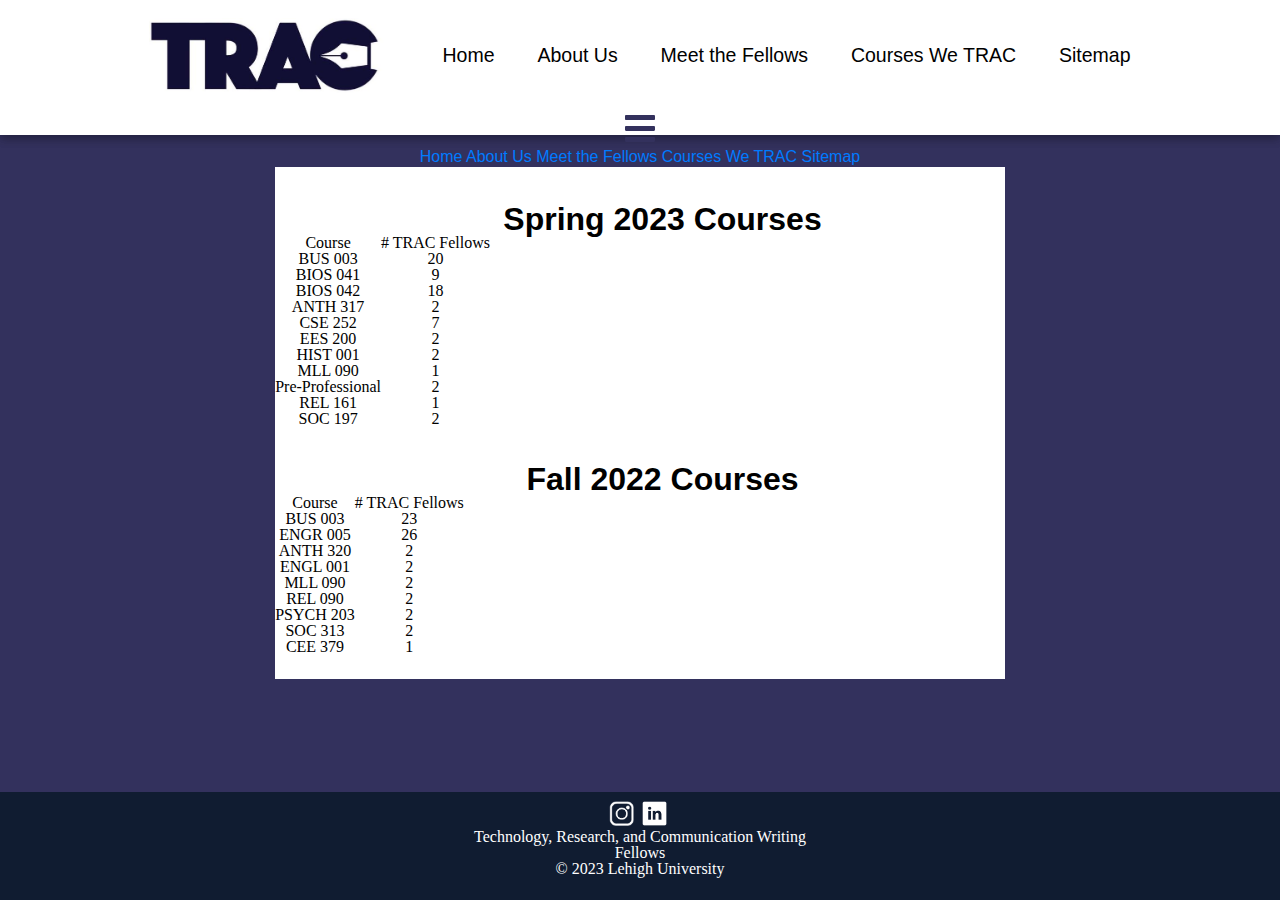
<file: classes.html>
<!DOCTYPE html>
<html lang="en">
<head>
    <meta charset="UTF-8">
    <meta http-equiv="X-UA-Compatible" content="IE=edge">
    <meta name="viewport" content="width=device-width, initial-scale=1.0">
    <!-- <link rel="stylesheet" href="cssreset.css"> -->
    <link rel="stylesheet" href="https://cdn.jsdelivr.net/npm/bootstrap@4.3.1/dist/css/bootstrap.min.css" integrity="sha384-ggOyR0iXCbMQv3Xipma34MD+dH/1fQ784/j6cY/iJTQUOhcWr7x9JvoRxT2MZw1T" crossorigin="anonymous">

    <link rel="stylesheet" href="cssreset.css">

    <link rel="stylesheet" href="style.css">
    <link rel="stylesheet" href="classesStyle.css">


    <link rel="stylesheet" href="https://cdnjs.cloudflare.com/ajax/libs/font-awesome/4.7.0/css/font-awesome.min.css">
    <!-- <link rel="stylesheet" href="https://cdn.jsdelivr.net/npm/bootstrap@4.3.1/dist/css/bootstrap.min.css" integrity="sha384-ggOyR0iXCbMQv3Xipma34MD+dH/1fQ784/j6cY/iJTQUOhcWr7x9JvoRxT2MZw1T" crossorigin="anonymous"> -->

    <title>TRAC</title>
    <link rel="icon" type="image/png" href="images/logo/pen-favicon-nobg.png">

</head>
<body>
  <div class="header-container">           
    <div class="header-container">           
      <header>
        <nav>
          <div class="mybutton">
            <img src="images/navyLogo.JPG" id="logo" alt="TRAC Logo" align="left">
          </div>
          <span id="links" class="hide-small-screen-nav">
            <div class="mybutton">
              <a href="index.html">Home</a>
            </div>
            <div class="mybutton">
              <a href="about.html">About Us</a>
            </div>
            <div class="mybutton">
              <a href="fellows.html">Meet the Fellows</a>
            </div>
            <div class="mybutton">
              <a href="classes.html">Courses We TRAC</a>
            </div>
            <!-- <div class="mybutton">
                    <a href="faculty.html">Faculty Support</a>
                  </div> -->
            <div class="mybutton">
              <a href="sitemap.html">Sitemap</a>
            </div>
          </span>

          <div class="mob-wrapper">
            <img src="icon-burger-menu.svg" alt="Mobile Menu Icon" style="width: 30px;" class="burgermenu">
        
            <div class="mob-nav">
              <a href="index.html" class="bnavbutton" >Home</a>
              <a href="about.html" class="bnavbutton" >About Us</a>
              <a href="fellows.html" class="bnavbutton">Meet the Fellows</a>
              <a href="classes.html" class="bnavbutton" >Courses We TRAC</a>
              <a href="sitemap.html" class="bnavbutton" >Sitemap</a>
            </div>

          </div>

        </nav>
      </header>
  </div>
</div>


    <div class="pageContent">
        <div class="innerWhiteBox">
            <h1>Spring 2023 Courses</h1>
            <table>
              <tr>
                <th>Course</th>
                <th># TRAC Fellows</th>
              </tr>
              <tr>
                <td>BUS 003</td>
                <td>20</td>
              </tr>
              <tr>
                <td>BIOS 041</td>
                <td>9</td>
              </tr>
              <tr>
                <td>BIOS 042</td>
                <td>18</td>
              </tr>
              <tr>
                <td>ANTH 317</td>
                <td>2</td>
              </tr>
              <tr>
                <td>CSE 252</td>
                <td>7</td>
              </tr>
              <tr>
                <td>EES 200</td>
                <td>2</td>
              </tr>
              <tr>
                <td>HIST 001</td>
                <td>2</td>
              </tr>
              <tr>
                <td>MLL 090</td>
                <td>1</td>
              </tr>
              <tr>
                <td>Pre-Professional</td>
                <td>2</td>
              </tr>
              <tr>
                <td>REL 161</td>
                <td>1</td>
              </tr>
              <tr>
                <td>SOC 197</td>
                <td>2</td>
              </tr>
            </table>

            <h1>Fall 2022 Courses</h1>
            
            <table>
              <tr>
                <th>Course</th>
                <th># TRAC Fellows</th>
              </tr>
              <tr>
                <td>BUS 003</td>
                <td>23</td>
              </tr>
              <tr>
                <td>ENGR 005</td>
                <td>26</td>
              </tr>
              <tr>
                <td>ANTH 320</td>
                <td>2</td>
              </tr>
              <tr>
                <td>ENGL 001</td>
                <td>2</td>
              </tr>
              <tr>
                <td>MLL 090</td>
                <td>2</td>
              </tr>
              <tr>
                <td>REL 090</td>
                <td>2</td>
              </tr>
              <tr>
                <td>PSYCH 203</td>
                <td>2</td>
              </tr>
              <tr>
                <td>SOC 313</td>
                <td>2</td>
              </tr>
              <tr>
                <td>CEE 379</td>
                <td>1</td>
              </tr>
            </table>
        </div>
    </div>

    <div class="footer-container">
        <footer>
            <div id="social-media-footer">
                <a href="https://www.instagram.com/lehightracfellows/?hl=en" class="soc" target="_blank"> <img src="images/instagramWhite.png" width="25" height="25"></a>
                <a href="https://www.linkedin.com/groups/12202013" class="soc" target="_blank"> <img src="images/linkedinWhite.png" width="25" height="25"></a>
                <p>Technology, Research, and Communication Writing Fellows</p>
            </div>
            <div id="copyright">
                <p>© 2023 Lehigh University</p>
            </div>
        </footer>
    </div>


  <!-- jQuery first, then Popper.js, then Bootstrap JS -->
  <script src="https://code.jquery.com/jquery-3.3.1.slim.min.js" integrity="sha384-q8i/X+965DzO0rT7abK41JStQIAqVgRVzpbzo5smXKp4YfRvH+8abtTE1Pi6jizo" crossorigin="anonymous"></script>
  <script src="https://cdn.jsdelivr.net/npm/popper.js@1.14.7/dist/umd/popper.min.js" integrity="sha384-UO2eT0CpHqdSJQ6hJty5KVphtPhzWj9WO1clHTMGa3JDZwrnQq4sF86dIHNDz0W1" crossorigin="anonymous"></script>
  <script src="https://cdn.jsdelivr.net/npm/bootstrap@4.3.1/dist/js/bootstrap.min.js" integrity="sha384-JjSmVgyd0p3pXB1rRibZUAYoIIy6OrQ6VrjIEaFf/nJGzIxFDsf4x0xIM+B07jRM" crossorigin="anonymous"></script>
  <script src="https://code.jquery.com/jquery-3.6.0.js" integrity="sha256-H+K7U5CnXl1h5ywQfKtSj8PCmoN9aaq30gDh27Xc0jk=" crossorigin="anonymous"></script>
  <script src="scripts.js"></script>

</body>
</html>
</file>
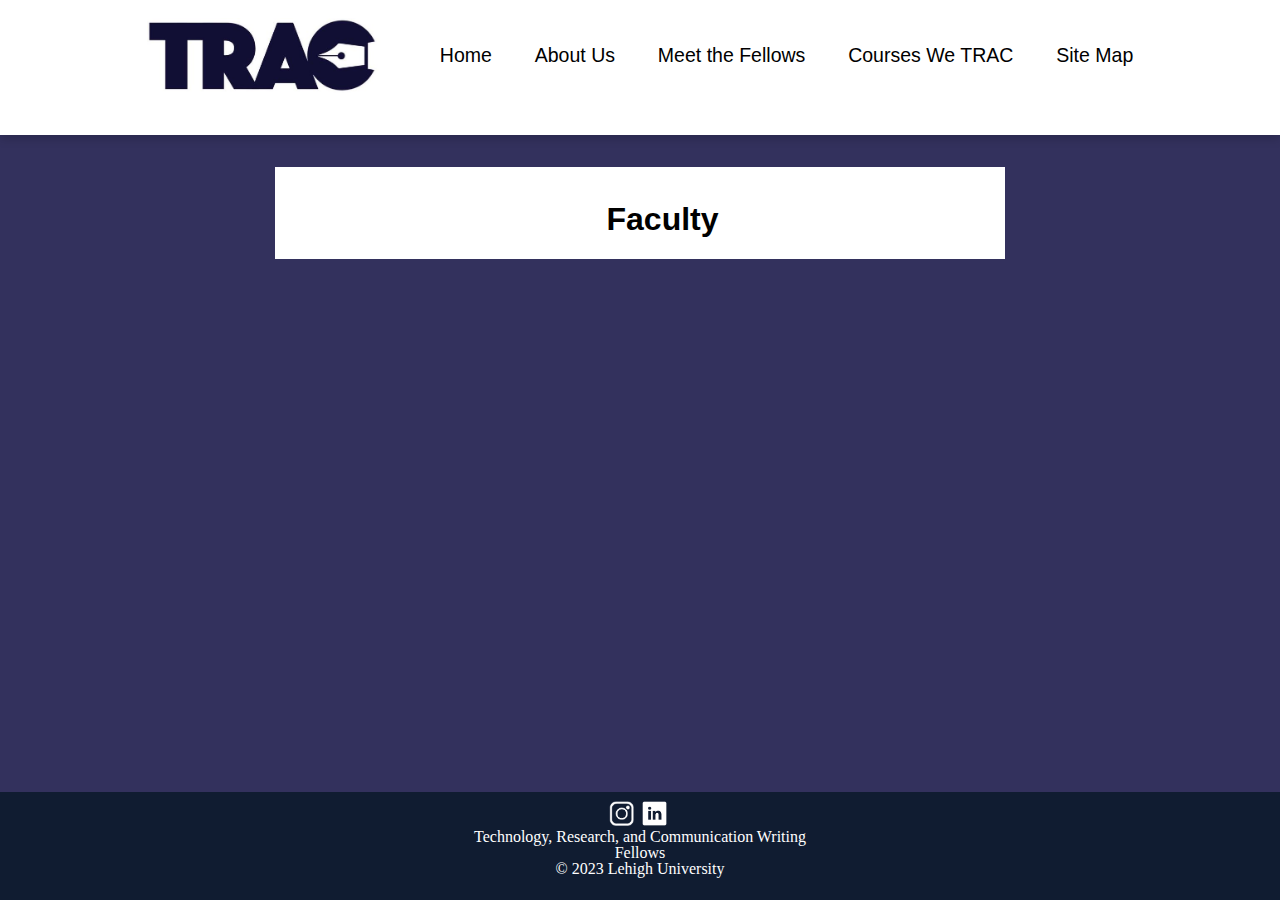
<file: faculty.html>
<!DOCTYPE html>
<html lang="en">
<head>
    <meta charset="UTF-8">
    <meta http-equiv="X-UA-Compatible" content="IE=edge">
    <meta name="viewport" content="width=device-width, initial-scale=1.0">
    <!-- <link rel="stylesheet" href="cssreset.css"> -->
    <link rel="stylesheet" href="https://cdn.jsdelivr.net/npm/bootstrap@4.3.1/dist/css/bootstrap.min.css" integrity="sha384-ggOyR0iXCbMQv3Xipma34MD+dH/1fQ784/j6cY/iJTQUOhcWr7x9JvoRxT2MZw1T" crossorigin="anonymous">

    <link rel="stylesheet" href="cssreset.css">

    <link rel="stylesheet" href="style.css">
    <link rel="stylesheet" href="aboutStyle.css">
    <link rel="stylesheet" href="facultyStyle.css">


    <link rel="stylesheet" href="https://cdnjs.cloudflare.com/ajax/libs/font-awesome/4.7.0/css/font-awesome.min.css">
    <!-- <link rel="stylesheet" href="https://cdn.jsdelivr.net/npm/bootstrap@4.3.1/dist/css/bootstrap.min.css" integrity="sha384-ggOyR0iXCbMQv3Xipma34MD+dH/1fQ784/j6cY/iJTQUOhcWr7x9JvoRxT2MZw1T" crossorigin="anonymous"> -->

    <title>TRAC</title>
    <link rel="icon" type="image/png" href="images/logo/pen-favicon-nobg.png">

</head>
<body>
  <div class="header-container">           
    <header>
      <nav>
          <div class="mybutton">
            <img src="images/navyLogo.JPG" id="logo" alt="TRAC Logo" align="left">
          </div>
          <span id="links">
            <div class="mybutton">
              <a href="index.html">Home</a>
            </div>
            <div class="mybutton">
              <a href="about.html">About Us</a>
            </div>
            <div class="mybutton">
              <a href="fellows.html">Meet the Fellows</a>
            </div>
            <div class="mybutton">
              <a href="classes.html">Courses We TRAC</a>
            </div>
            <!-- <div class="mybutton">
              <a href="faculty.html">Faculty Support</a>
            </div> -->
            <div class="mybutton">
              <a href="sitemap.html">Site Map</a>
            </div>
          </span>
      </nav>
  </header>
</div>


    <div class="pageContent">
        <div class="innerWhiteBox">
            <h1>Faculty</h1>
        </div>
    </div>

    <div class="footer-container">
        <footer>
            <div id="social-media-footer">
                <a href="https://www.instagram.com/lehightracfellows/?hl=en" class="soc" target="_blank"> <img src="images/instagramWhite.png" width="25" height="25"></a>
                <a href="https://www.linkedin.com/" class="soc" target="_blank"> <img src="images/linkedinWhite.png" width="25" height="25"></a>
                <p>Technology, Research, and Communication Writing Fellows</p>
            </div>
            <div id="copyright">
                <p>© 2023 Lehigh University</p>
            </div>
        </footer>
    </div>


  <!-- jQuery first, then Popper.js, then Bootstrap JS -->
  <script src="https://code.jquery.com/jquery-3.3.1.slim.min.js" integrity="sha384-q8i/X+965DzO0rT7abK41JStQIAqVgRVzpbzo5smXKp4YfRvH+8abtTE1Pi6jizo" crossorigin="anonymous"></script>
  <script src="https://cdn.jsdelivr.net/npm/popper.js@1.14.7/dist/umd/popper.min.js" integrity="sha384-UO2eT0CpHqdSJQ6hJty5KVphtPhzWj9WO1clHTMGa3JDZwrnQq4sF86dIHNDz0W1" crossorigin="anonymous"></script>
  <script src="https://cdn.jsdelivr.net/npm/bootstrap@4.3.1/dist/js/bootstrap.min.js" integrity="sha384-JjSmVgyd0p3pXB1rRibZUAYoIIy6OrQ6VrjIEaFf/nJGzIxFDsf4x0xIM+B07jRM" crossorigin="anonymous"></script>

</body>
</html>
</file>
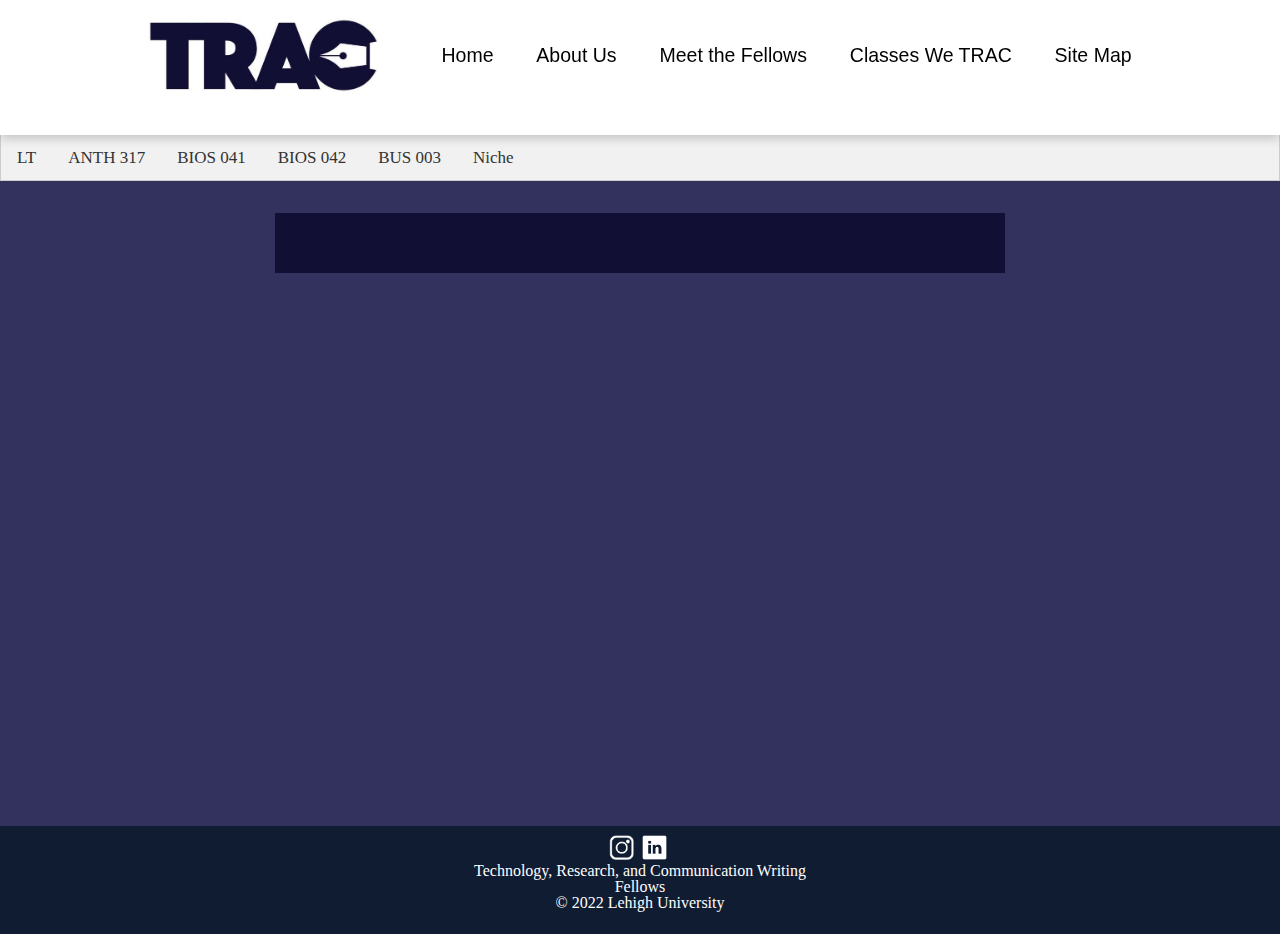
<file: fellows.html>
<!DOCTYPE html>
<html lang="en">
<head>
    <meta charset="UTF-8">
    <meta http-equiv="X-UA-Compatible" content="IE=edge">
    <meta name="viewport" content="width=device-width, initial-scale=1.0">
    <link rel="stylesheet" href="https://cdn.jsdelivr.net/npm/bootstrap@4.3.1/dist/css/bootstrap.min.css" integrity="sha384-ggOyR0iXCbMQv3Xipma34MD+dH/1fQ784/j6cY/iJTQUOhcWr7x9JvoRxT2MZw1T" crossorigin="anonymous">





    <link rel="stylesheet" href="https://maxcdn.bootstrapcdn.com/bootstrap/3.3.5/css/bootstrap.min.css">
    <script src="https://ajax.googleapis.com/ajax/libs/jquery/2.1.3/jquery.min.js"></script>
    <script src="papaparse.min.js"></script>

    <style>
    .pdfobject-container { height: 500px;}
    .pdfobject { border: 1px solid #666; }
    </style>






    <link rel="stylesheet" href="cssreset.css">



    <link rel="stylesheet" href="https://cdnjs.cloudflare.com/ajax/libs/font-awesome/4.7.0/css/font-awesome.min.css">
    <!-- <link rel="stylesheet" href="https://cdn.jsdelivr.net/npm/bootstrap@4.3.1/dist/css/bootstrap.min.css" integrity="sha384-ggOyR0iXCbMQv3Xipma34MD+dH/1fQ784/j6cY/iJTQUOhcWr7x9JvoRxT2MZw1T" crossorigin="anonymous"> -->

    <link rel="stylesheet" href="style.css">
    <link rel="stylesheet" href="aboutStyle.css">
    <link rel="stylesheet" href="fellowsStyle.css">
    <title>TRAC</title>
</head>
<body>
    <div class="header-container">           
      <header>
          <nav>
              <div class="mybutton">
                <img src="images/navyLogo.JPG" id="logo" alt="TRAC Logo" align="left">
              </div>
              <span id="links">
                <div class="mybutton">
                  <a href="index.html">Home</a>
                </div>
                <div class="mybutton">
                  <a href="about.html">About Us</a>
                </div>
                <div class="mybutton">
                  <a href="fellows.html">Meet the Fellows</a>
                </div>
                <div class="mybutton">
                  <a href="classes.html">Classes We TRAC</a>
                </div>
                <!-- <div class="mybutton">
                  <a href="faculty.html">Faculty Support</a>
                </div> -->
                <div class="mybutton">
                  <a href="sitemap.html">Site Map</a>
                </div>
              </span>
          </nav>
      </header>
    </div>

    <div class="tab">
      <button class="tablinks" id="lt-tab" onclick="handleTabClick('LT')">LT</button>
      <button class="tablinks" id="ANTH317-tab" onclick="handleTabClick('ANTH317')">ANTH 317</button>
      <button class="tablinks" id="BIOS41-tab" onclick="handleTabClick('BIOS41')">BIOS 041</button>
      <button class="tablinks" id="BIOS42-tab" onclick="handleTabClick('BIOS42')">BIOS 042</button>
      <button class="tablinks" id="BUS3-tab" onclick="handleTabClick('BUS3')">BUS 003</button>

      <!-- <button class="tablinks" id="ENGR5-tab" onclick="handleTabClick('ENGR5')">ENGR 005</button>
      <button class="tablinks" id="ANTH317-tab" onclick="handleTabClick('ANTH317')">ANTH 317</button>
      <button class="tablinks" id="ENGL1-tab" onclick="handleTabClick('ENGL1')">ANTH 317</button>
      <button class="tablinks" id="MLL90-tab" onclick="handleTabClick('MLL90')">CSE 252</button>
      <button class="tablinks" id="REL90-tab" onclick="handleTabClick('REL90')">EES 200</button>
      <button class="tablinks" id="PSYCH203-tab" onclick="handleTabClick('PSYCH203')">HIST 001</button>
      <button class="tablinks" id="SOC313-tab" onclick="handleTabClick('SOC313')">SOC 313</button>
      <button class="tablinks" id="CEE379-tab" onclick="handleTabClick('CEE379')">MLL 090</button>
      <button class="tablinks" id="Niche-tab" onclick="handleTabClick('Niche')">Pre-Professional</button> 
      <button class="tablinks" id="Niche-tab" onclick="handleTabClick('Niche')">REL 161</button>
      <button class="tablinks" id="Niche-tab" onclick="handleTabClick('Niche')">SOC 197</button>   -->
      <button class="tablinks" id="Niche-tab" onclick="handleTabClick('Niche')">Niche</button> 
    </div>
    

    <div class="pageContent">

        <div class="innerWhiteBox">
            <h1 id="classTitle">‎</h1>
        </div>
    </div>

  

    <div class="container">

  </div>
  



    <script>
      // setter
      function handleTabClick(selectedTab) {
        const title = document.getElementById('classTitle');

        if(selectedTab === 'LT'){
          //console.log("LT clicked!!");
          //title.innerHTML = "Leadership Team";
          //activeCSV = "LT";
          localStorage.setItem("tabToDisplay", "Leadership Team");
         
          location.reload();
        } else if (selectedTab === 'BUS3') {
          console.log("BUS3 clicked!!");
          activeCSV = "BUS3";
         // title.innerHTML = "BUS 003 Fellows";
          localStorage.setItem("tabToDisplay", "BUS 003 Fellows");

          location.reload();
        } else if (selectedTab === 'ENGR5'){
          console.log("ENGR5 clicked!!");
          //activeCSV = "ENGR5";
          //title.innerHTML = "ENGR 005 Fellows";
          localStorage.setItem("tabToDisplay", "ENGR 005 Fellows");

          location.reload();

        } else if (selectedTab === 'ANTH317'){
          console.log("ANTH317 clicked!!");
          //activeCSV = "ENGR5";
          //title.innerHTML = "ENGR 005 Fellows";
          localStorage.setItem("tabToDisplay", "ANTH 317 Fellows");

          location.reload();

        } else if (selectedTab === 'BIOS41'){
          console.log("BIOS41 clicked!!");
          //activeCSV = "ENGR5";
          //title.innerHTML = "ENGR 005 Fellows";
          localStorage.setItem("tabToDisplay", "BIOS 041 Fellows");

          location.reload();

        } else if (selectedTab === 'BIOS42'){
          console.log("BIOS42 clicked!!");
          //activeCSV = "ENGR5";
          //title.innerHTML = "ENGR 005 Fellows";
          localStorage.setItem("tabToDisplay", "BIOS 042 Fellows");

          location.reload();

        } else if (selectedTab === 'REL90'){
          console.log("REL90 clicked!!");
          //activeCSV = "ENGR5";
          //title.innerHTML = "ENGR 005 Fellows";
          localStorage.setItem("tabToDisplay", "REL 090 Fellows");

          location.reload();

        } else if (selectedTab === 'PSYCH203'){
          console.log("PSYCH203 clicked!!");
          //activeCSV = "ENGR5";
          //title.innerHTML = "ENGR 005 Fellows";
          localStorage.setItem("tabToDisplay", "PSYCH 203 Fellows");

          location.reload();

        } else if (selectedTab === 'SOC313'){
          console.log("SOC313 clicked!!");
          //activeCSV = "ENGR5";
          //title.innerHTML = "ENGR 005 Fellows";
          localStorage.setItem("tabToDisplay", "SOC 313 Fellows");

          location.reload();

        } else if (selectedTab === 'CEE379'){
          console.log("CEE379 clicked!!");
          //activeCSV = "ENGR5";
          //title.innerHTML = "ENGR 005 Fellows";
          localStorage.setItem("tabToDisplay", "CEE/EES 379 Fellow");

          location.reload();

        } else if (selectedTab === 'Niche'){
          console.log("Niche clicked!!");
          //activeCSV = "ENGR5";
          //title.innerHTML = "ENGR 005 Fellows";
          localStorage.setItem("tabToDisplay", "Niche Fellows");

          location.reload();

        } else {
          // default to LT
          console.log("default!!");
          //activeCSV = "LT";
        }
        //return activeCSV;
      }
      // getter
    </script>


    <script type="module">
      import {LT} from './fellowData/LT.js'
      import {BUS3} from './fellowData/BUS3.js'
      import {ENGR5} from './fellowData/ENGR5.js'

      import {ANTH317} from './fellowData/ANTH317.js'
      import {BIOS41} from './fellowData/BIOS41.js'
      import {BIOS42} from './fellowData/BIOS42.js'
      import {REL90} from './fellowData/REL90.js'
      import {PSYCH203} from './fellowData/PSYCH203.js'
      import {SOC313} from './fellowData/SOC313.js'
      import {CEE379} from './fellowData/CEE379.js'
      import {Niche} from './fellowData/Niche.js'


      

      
      // default fellows
      const title = document.getElementById('classTitle');
      title.innerHTML = localStorage.getItem("tabToDisplay");

      let active = "";
      let fellowCSV = "";

      if(localStorage.getItem("tabToDisplay") === "BUS 003 Fellows"){
        const makeBUS3Gray = document.getElementById('BUS3-tab');
        makeBUS3Gray.style.backgroundColor = "#ccc";
        fellowCSV = BUS3;
        //console.log("in herree beyonce fellowCSV");
      } else if (localStorage.getItem("tabToDisplay")  === "ENGR 005 Fellows") {
        const makeENGR5Gray = document.getElementById('ENGR5-tab');
        makeENGR5Gray.style.backgroundColor = "#ccc";
        fellowCSV = ENGR5;
      }else if (localStorage.getItem("tabToDisplay") === "Leadership Team"){
        const makeLTGray = document.getElementById('lt-tab');
        makeLTGray.style.backgroundColor = "#ccc";

        fellowCSV = LT;
      } else if (localStorage.getItem("tabToDisplay")  === "ANTH 317 Fellows") {
        const makeANTH317Gray = document.getElementById('ANTH317-tab');
        makeANTH317Gray.style.backgroundColor = "#ccc";
        fellowCSV = ANTH317;
      }else if (localStorage.getItem("tabToDisplay") === "BIOS 041 Fellows"){
        const makeBIOS41Gray = document.getElementById('BIOS41-tab');
        makeBIOS41Gray.style.backgroundColor = "#ccc";

        fellowCSV = BIOS41;
      } else if (localStorage.getItem("tabToDisplay")  === "BIOS 042 Fellows") {
        const makeBIOS42Gray = document.getElementById('BIOS42-tab');
        makeBIOS42Gray.style.backgroundColor = "#ccc";
        fellowCSV = BIOS42;
      }else if (localStorage.getItem("tabToDisplay") === "REL 090 Fellows"){
        const makeREL90Gray = document.getElementById('REL90-tab');
        makeREL90Gray.style.backgroundColor = "#ccc";

        fellowCSV = REL90;
      } else if (localStorage.getItem("tabToDisplay")  === "PSYCH 203 Fellows") {
        const makePSYCH203Gray = document.getElementById('PSYCH203-tab');
        makePSYCH203Gray.style.backgroundColor = "#ccc";
        fellowCSV = PSYCH203;
      }else if (localStorage.getItem("tabToDisplay") === "SOC 313 Fellows"){
        // default LT
        const makeSOC313Gray = document.getElementById('SOC313-tab');
        makeSOC313Gray.style.backgroundColor = "#ccc";

        fellowCSV = SOC313;
      } else if (localStorage.getItem("tabToDisplay")  === "CEE/EES 379 Fellow") {
        const makeCEE379Gray = document.getElementById('CEE379-tab');
        makeCEE379Gray.style.backgroundColor = "#ccc";
        fellowCSV = CEE379;
      }else if (localStorage.getItem("tabToDisplay") === "Niche Fellows"){
        const makeNicheGray = document.getElementById('Niche-tab');
        makeNicheGray.style.backgroundColor = "#ccc";

        fellowCSV = Niche;
      } 
      
      //console.log("What is this?");
      //console.log(localStorage.getItem("tabToDisplay"));
      //console.log(fellowCSV);
      

     /** function handleTabClick('MLL90') {
        alert("hello");
      }*/
      
      // let fellowCSV = active;

      //console.log("BYONDCE")
      //console.log(fellowCSV);
   

     /** function diplayResults () {
        console.log("called!!")
        alert("displayed");
      } */


      var arrObj = [];
      var lines = fellowCSV.split('\n');
      var headers = lines[0].split(',');

      for (var i = 1; i < lines.length; i++)
      {
        //var rowData = lines[i].split(',')
        var rowData = lines[i].match(/(".*?"|[^",\s]+)(?=\s*,|\s*$)/g);
        // console.log("ROWDATA" + rowData);

        arrObj[i] = {};
        for(var j = 0; j < rowData.length; j++)
        {
          arrObj[i][headers[j]] = rowData[j];
        }
      }

      //console.table(arrObj);


      for(let i = 1; i < arrObj.length; i++){
        // console.log("hello " + i);
        //console.log(arrObj[i]);
        var div = document.createElement('div');
        div.className = 'fellow-profile';
        div.className = 'col';
        div.classList.add(arrObj[i].id);

        //var h1 = document.createElement('h1');
        //h1.innerText = "My title";


        div.id = 'fellow-block' + i;
        // console.log( 'fellow-block' + i)









        //div.innerHTML = arrObj[i].name + " " 
        //              + arrObj[i].pronouns + " "
        //              + '<img src=\'images/' + arrObj[1].picture + '.jpg \'  width="200">';



        // let tempName = arrObj[i].name;
        // div.innerHTML =  String(tempName);
        // div.style.color = 'red';
        document.body.appendChild(div);

        // Blue upper half box
        //var blueBox = document.createElement("div");
       // blueBox.innerHTML = " ";
        //blueBox.className = "upper-blue-half";
        //div.appendChild(blueBox);

        // Name & Pronouns
        var namePronouns = document.createElement("h1");
        namePronouns.innerHTML = arrObj[i].name.replaceAll('"', '');
        div.appendChild(namePronouns);

        // Picture
        var newImg = document.createElement("div");
        newImg.innerHTML = '<img src=\'images/profile-pics/' + arrObj[i].id + '.jpg \'  width="200px">';
        div.appendChild(newImg);
        
        //document.getElementById("myText").innerHTML = number;


        if (localStorage.getItem("tabToDisplay") === "Niche Fellows"){
          // Niche Role 
          var pronounHeader = document.createElement("h2");
          pronounHeader.innerHTML = "Niche Focus: ";
          pronounHeader.style.fontWeight = 'bold';
          div.appendChild(pronounHeader);

          var focus = document.createElement("span");
          focus.innerHTML = arrObj[i].focus.replaceAll('"', '');;
          focus.style.fontWeight = 'normal';
          pronounHeader.appendChild(focus);
        }
        
        // Pronouns header bold
        var pronounHeader = document.createElement("h2");
        pronounHeader.innerHTML = "Pronouns: ";
        pronounHeader.style.fontWeight = 'bold';
        div.appendChild(pronounHeader);

        // Pronouns
        var pronouns = document.createElement("span");
        pronouns.innerHTML = arrObj[i].pronouns;
        pronouns.style.fontWeight = 'normal';
        pronounHeader.appendChild(pronouns);

        // Hometown header bold
        var hometownHeader = document.createElement("h2");
        hometownHeader.innerHTML = "Hometown: ";
        hometownHeader.style.fontWeight = 'bold';
        div.appendChild(hometownHeader);

        // Hometown
        var hometowns = document.createElement("span");
        hometowns.innerHTML = arrObj[i].hometown.replaceAll('"', '');
        hometowns.style.fontWeight = 'normal';
        hometownHeader.appendChild(hometowns);


        // Year header bold
        var gradYearHeader = document.createElement("h2");
        gradYearHeader.innerHTML = "Class Year: ";
        gradYearHeader.style.fontWeight = 'bold';
        div.appendChild(gradYearHeader);

        // Year
        var gradYear = document.createElement("span");
        gradYear.innerHTML = arrObj[i].year;
        gradYear.style.fontWeight = 'normal';
        gradYearHeader.appendChild(gradYear);

        // Major minor header bold
        var majorMinorHeader = document.createElement("h2");
        majorMinorHeader.innerHTML = "Major/Minor: ";
        majorMinorHeader.style.fontWeight = 'bold';
        div.appendChild(majorMinorHeader);
        
        // Major and Minor
        var majorMinor = document.createElement("span");
        majorMinor.innerHTML = arrObj[i].majorMinor.replaceAll('"', '');
        majorMinor.style.fontWeight = 'normal';
        majorMinorHeader.appendChild(majorMinor);

        // About
        var aboutHeader = document.createElement("h2");
        aboutHeader.innerHTML = "About: ";
        aboutHeader.className = "about-text";
        aboutHeader.style.fontWeight = 'bold';
        div.appendChild(aboutHeader);
                
        // Fellow about information
        var aboutInfo = document.createElement("span");
        aboutInfo.innerHTML = arrObj[i].info.replaceAll('"', '');
        aboutInfo.style.fontWeight = 'normal';
        aboutHeader.appendChild(aboutInfo);

        $('.container').append(div);
      }

      console.log("HIDE THE BLANK ONES")
      //const collection = document.getElementsByClassName("hideMe");
      // document.getElementsByClassName("hideMe").style.backgroundColor = "red";

      const boxesToHide = document.querySelectorAll('.hideMe');

      boxesToHide.forEach(box => {
        box.style.visibility = 'hidden';
      });

     /** document.getElementById('lin').innerHTML = arrObj[1].lin;
      document.getElementById('name').innerHTML = arrObj[1].name;
      document.getElementById('pronouns').innerHTML = arrObj[1].pronouns;
      document.getElementById('imgDiv').innerHTML='<img src=\'images/' + arrObj[1].picture + '.jpg \'  width="200">'
      //document.getElementById('picture').innerHTML = arrObj[1].picture;
      document.getElementById('hometown').innerHTML = arrObj[1].hometown;
      document.getElementById('year').innerHTML = arrObj[1].year;
      document.getElementById('semester').innerHTML = arrObj[1].semester;
      document.getElementById('year').innerHTML = arrObj[1].year;
      document.getElementById('yearsIn').innerHTML = arrObj[1].yearsIn;
      document.getElementById('majorMinor').innerHTML = arrObj[1].majorMinor;
      document.getElementById('info').innerHTML = arrObj[1].info; */


     
      //var val = arrObj[1].picture,
       //   src = 'images/' + val +'.jpg',
         // img = document.createElement('img');

         // console.log("my src:");
          //console.log(src);

      //img.src = src;
      //document.body.appendChild(img);



    
    </script>


    <div class="footer-container">
      <footer>
          <div id="social-media-footer">
              <a href="https://www.instagram.com/lehightracfellows/?hl=en" class="soc" target="_blank"> <img src="images/instagramWhite.png" width="25" height="25"></a>
              <a href="https://www.linkedin.com/" class="soc" target="_blank"> <img src="images/linkedinWhite.png" width="25" height="25"></a>
              <p>Technology, Research, and Communication Writing Fellows</p>
          </div>
          <div id="copyright">
              <p>© 2022 Lehigh University</p>
          </div>
      </footer>
  </div> 

</body>
</html>





<!-- 


<script type="text/javascript">
</script> -->







<!-- 

<script type="text/javascript">
  $(document).ready(function () {
    $('#submit-file').on("click", function (e) {
      e.preventDefault();
      $('#files').parse({
        config: {
          delimiter: "auto",
          complete: displayHTMLTable,
        },
        before: function (file, inputElem) {
          //console.log("Parsing file...", file);
        },
        error: function (err, file) {
          //console.log("ERROR:", err, file);
        },
        complete: function () {
          //console.log("Done with all files");
        }
      });
    });

	function displayHTMLTable(results){
		var table = "<table class='table'>";
		var data = results.data;
		 
		for(i=0;i<data.length;i++){
			table+= "<tr>";
			var row = data[i];
			var cells = row.join(",").split(",");
			 
			for(j=0;j<cells.length;j++){
				table+= "<td>";
				table+= cells[j];
				table+= "</th>";
			}
			table+= "</tr>";
		}
		table+= "</table>";
		$("#parsed_csv_list").html(table);
	}
  });
</script> -->
</file>
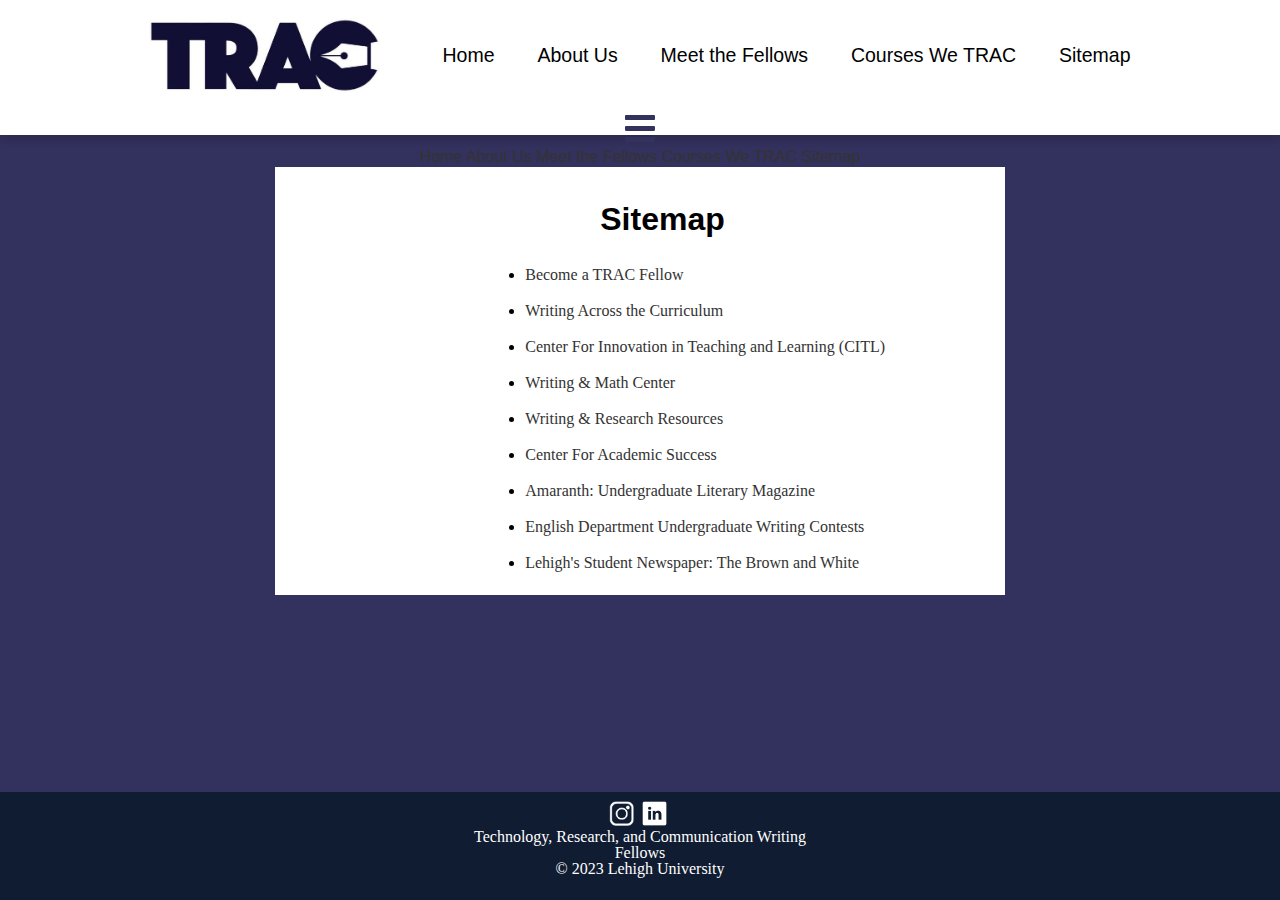
<file: sitemap.html>
<!DOCTYPE html>
<html lang="en">
<head>
    <meta charset="UTF-8">
    <meta http-equiv="X-UA-Compatible" content="IE=edge">
    <meta name="viewport" content="width=device-width, initial-scale=1.0">
    <!-- <link rel="stylesheet" href="cssreset.css"> -->
    <link rel="stylesheet" href="https://cdn.jsdelivr.net/npm/bootstrap@4.3.1/dist/css/bootstrap.min.css" integrity="sha384-ggOyR0iXCbMQv3Xipma34MD+dH/1fQ784/j6cY/iJTQUOhcWr7x9JvoRxT2MZw1T" crossorigin="anonymous">

    <link rel="stylesheet" href="cssreset.css">

    <link rel="stylesheet" href="style.css">
    <link rel="stylesheet" href="aboutStyle.css">
    <link rel="stylesheet" href="siteMapStyle.css">


    <link rel="stylesheet" href="https://cdnjs.cloudflare.com/ajax/libs/font-awesome/4.7.0/css/font-awesome.min.css">
    <!-- <link rel="stylesheet" href="https://cdn.jsdelivr.net/npm/bootstrap@4.3.1/dist/css/bootstrap.min.css" integrity="sha384-ggOyR0iXCbMQv3Xipma34MD+dH/1fQ784/j6cY/iJTQUOhcWr7x9JvoRxT2MZw1T" crossorigin="anonymous"> -->

    <title>TRAC</title>
    <link rel="icon" type="image/png" href="images/logo/pen-favicon-nobg.png">

</head>
<body>
  <div class="header-container">           
    <header>
      <nav>
        <div class="mybutton">
          <a href="index.html">
            <img src="images/navyLogo.JPG" id="logo" alt="TRAC Logo" align="left">
          </a>        </div>
        <span id="links" class="hide-small-screen-nav">
          <div class="mybutton">
            <a href="index.html">Home</a>
          </div>
          <div class="mybutton">
            <a href="about.html">About Us</a>
          </div>
          <div class="mybutton">
            <a href="fellows.html">Meet the Fellows</a>
          </div>
          <div class="mybutton">
            <a href="classes.html">Courses We TRAC</a>
          </div>
          <!-- <div class="mybutton">
                  <a href="faculty.html">Faculty Support</a>
                </div> -->
          <div class="mybutton">
            <a href="sitemap.html">Sitemap</a>
          </div>
        </span>

        <div class="mob-wrapper">
          <img src="icon-burger-menu.svg" alt="Mobile Menu Icon" style="width: 30px;" class="burgermenu">
      
          <div class="mob-nav">
            <a href="index.html" class="bnavbutton" >Home</a>
            <a href="about.html" class="bnavbutton" >About Us</a>
            <a href="fellows.html" class="bnavbutton">Meet the Fellows</a>
            <a href="classes.html" class="bnavbutton" >Courses We TRAC</a>
            <a href="sitemap.html" class="bnavbutton" >Sitemap</a>
          </div>

        </div>

      </nav>
    </header>
</div>

    <div class="pageContent">
        <div class="innerWhiteBox">
          <h1 id="map-header">Sitemap</h1>
          <ul> 
            <li><a href="https://trac.web.lehigh.edu/content/interested-becoming-trac-fellow">Become a TRAC Fellow</a></li>
            <li><a href="https://lts.lehigh.edu/services/writing-across-curriculum">Writing Across the Curriculum</a></li>
            <li><a href="https://citl.lehigh.edu/">Center For Innovation in Teaching and Learning (CITL)</a></li>
            <li><a href="https://studentaffairs.lehigh.edu/content/writing-center-guidelines-and-procedures">Writing & Math Center</a></li>
            <li><a href="https://studentaffairs.lehigh.edu/content/writing-research-resources">Writing & Research Resources</a></li>
            <li><a href="https://studentaffairs.lehigh.edu/success">Center For Academic Success</a>
            <li><a href="https://www.instagram.com/lu_amaranth/?hl=en">Amaranth: Undergraduate Literary Magazine</a>
            <li><a href="https://english.cas.lehigh.edu/content/undergraduate-awards-and-prizes">English Department Undergraduate Writing Contests</a>
            <li><a href="https://thebrownandwhite.com/">Lehigh's Student Newspaper: The Brown and White</a>
        </div>
    </div>

    <div class="footer-container">
        <footer>
            <div id="social-media-footer">
                <a href="https://www.instagram.com/lehightracfellows/?hl=en" class="soc" target="_blank"> <img src="images/instagramWhite.png" width="25" height="25"></a>
                <a href="https://www.linkedin.com/groups/12202013" class="soc" target="_blank"> <img src="images/linkedinWhite.png" width="25" height="25"></a>
                <p>Technology, Research, and Communication Writing Fellows</p>
            </div>
            <div id="copyright">
                <p>© 2023 Lehigh University</p>
            </div>
        </footer>
    </div>


  <!-- jQuery first, then Popper.js, then Bootstrap JS -->
  <script src="https://code.jquery.com/jquery-3.3.1.slim.min.js" integrity="sha384-q8i/X+965DzO0rT7abK41JStQIAqVgRVzpbzo5smXKp4YfRvH+8abtTE1Pi6jizo" crossorigin="anonymous"></script>
  <script src="https://cdn.jsdelivr.net/npm/popper.js@1.14.7/dist/umd/popper.min.js" integrity="sha384-UO2eT0CpHqdSJQ6hJty5KVphtPhzWj9WO1clHTMGa3JDZwrnQq4sF86dIHNDz0W1" crossorigin="anonymous"></script>
  <script src="https://cdn.jsdelivr.net/npm/bootstrap@4.3.1/dist/js/bootstrap.min.js" integrity="sha384-JjSmVgyd0p3pXB1rRibZUAYoIIy6OrQ6VrjIEaFf/nJGzIxFDsf4x0xIM+B07jRM" crossorigin="anonymous"></script>
  <script src="https://code.jquery.com/jquery-3.6.0.js" integrity="sha256-H+K7U5CnXl1h5ywQfKtSj8PCmoN9aaq30gDh27Xc0jk=" crossorigin="anonymous"></script>
  <script src="scripts.js"></script>

</body>
</html>
</file>
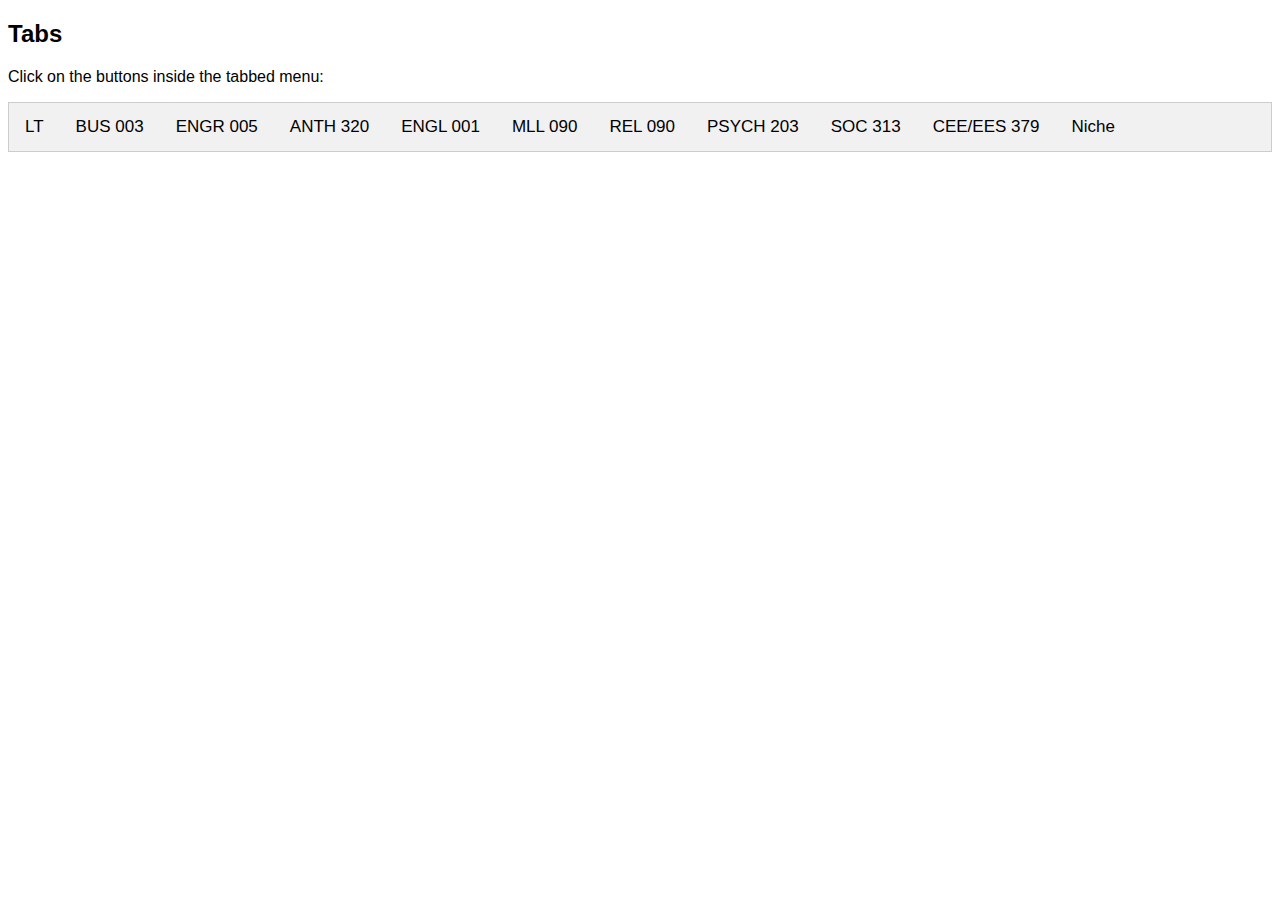
<file: tabs.html>
<!DOCTYPE html>
<html>
<head>
<meta name="viewport" content="width=device-width, initial-scale=1">
<style>
body {font-family: Arial;}

/* Style the tab */
.tab {
  overflow: hidden;
  border: 1px solid #ccc;
  background-color: #f1f1f1;
}

/* Style the buttons inside the tab */
.tab button {
  background-color: inherit;
  float: left;
  border: none;
  outline: none;
  cursor: pointer;
  padding: 14px 16px;
  transition: 0.3s;
  font-size: 17px;
}

/* Change background color of buttons on hover */
.tab button:hover {
  background-color: #ddd;
}

/* Create an active/current tablink class */
.tab button.active {
  background-color: #ccc;
}

/* Style the tab content */
.tabcontent {
  display: none;
  padding: 6px 12px;
  border: 1px solid #ccc;
  border-top: none;
}
</style>
</head>
<body>

<h2>Tabs</h2>
<p>Click on the buttons inside the tabbed menu:</p>


<div class="tab">
  <button class="tablinks" onclick="openCity(event, 'London')">LT</button>
  <button class="tablinks" onclick="openCity(event, 'Paris')">BUS 003</button>
  <button class="tablinks" onclick="openCity(event, 'Tokyo')">ENGR 005</button>
  <button class="tablinks" onclick="openCity(event, 'London')">ANTH 320</button>
  <button class="tablinks" onclick="openCity(event, 'Paris')">ENGL 001</button>
  <button class="tablinks" onclick="openCity(event, 'Tokyo')">MLL 090</button>
  <button class="tablinks" onclick="openCity(event, 'London')">REL 090 </button>
  <button class="tablinks" onclick="openCity(event, 'Paris')">PSYCH 203</button>
  <button class="tablinks" onclick="openCity(event, 'Tokyo')">SOC 313</button>
  <button class="tablinks" onclick="openCity(event, 'Tokyo')">CEE/EES 379</button>
  <button class="tablinks" onclick="openCity(event, 'Tokyo')">Niche</button>
</div>

<div id="London" class="tabcontent">
  <h3>London</h3>
  <p>London is the capital city of England.</p>
</div>

<div id="Paris" class="tabcontent">
  <h3>Paris</h3>
  <p>Paris is the capital of France.</p> 
</div>

<div id="Tokyo" class="tabcontent">
  <h3>Tokyo</h3>
  <p>Tokyo is the capital of Japan.</p>
</div>

<script>
function openCity(evt, cityName) {
  var i, tabcontent, tablinks;
  tabcontent = document.getElementsByClassName("tabcontent");
  for (i = 0; i < tabcontent.length; i++) {
    tabcontent[i].style.display = "none";
  }
  tablinks = document.getElementsByClassName("tablinks");
  for (i = 0; i < tablinks.length; i++) {
    tablinks[i].className = tablinks[i].className.replace(" active", "");
  }
  document.getElementById(cityName).style.display = "block";
  evt.currentTarget.className += " active";
}
</script>
   
</body>
</html>
</file>
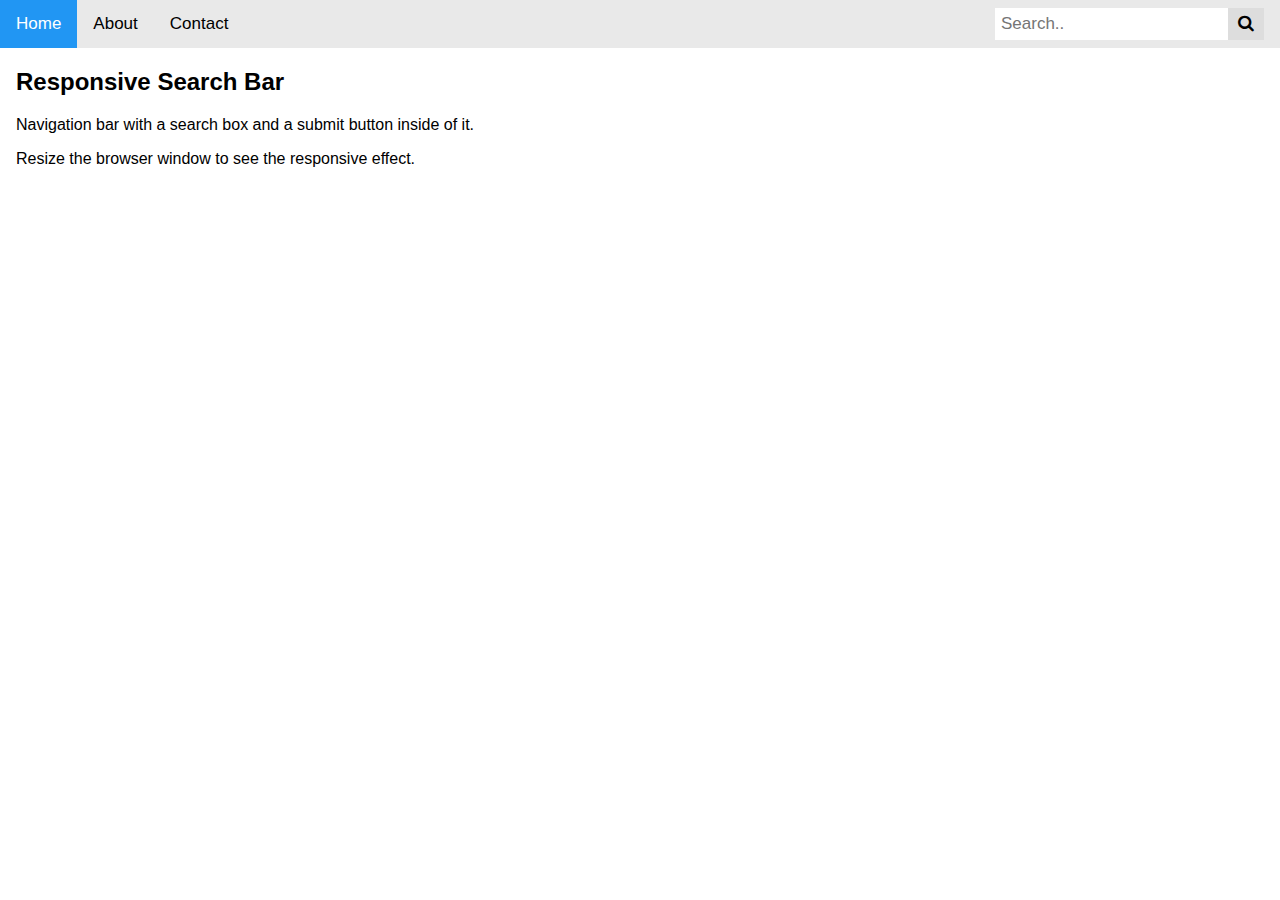
<file: temp.html>
<!DOCTYPE html>
<html>
<head>
<link rel="stylesheet" href="https://cdnjs.cloudflare.com/ajax/libs/font-awesome/4.7.0/css/font-awesome.min.css">
<style>
* {box-sizing: border-box;}

body {
  margin: 0;
  font-family: Arial, Helvetica, sans-serif;
}

.topnav {
  overflow: hidden;
  background-color: #e9e9e9;
}

.topnav a {
  float: left;
  display: block;
  color: black;
  text-align: center;
  padding: 14px 16px;
  text-decoration: none;
  font-size: 17px;
}

.topnav a:hover {
  background-color: #ddd;
  color: black;
}

.topnav a.active {
  background-color: #2196F3;
  color: white;
}

.topnav .search-container {
  float: right;
}

.topnav input[type=text] {
  padding: 6px;
  margin-top: 8px;
  font-size: 17px;
  border: none;
}

.topnav .search-container button {
  float: right;
  padding: 6px 10px;
  margin-top: 8px;
  margin-right: 16px;
  background: #ddd;
  font-size: 17px;
  border: none;
  cursor: pointer;
}

.topnav .search-container button:hover {
  background: #ccc;
}

@media screen and (max-width: 600px) {
  .topnav .search-container {
    float: none;
  }
  .topnav a, .topnav input[type=text], .topnav .search-container button {
    float: none;
    display: block;
    text-align: left;
    width: 100%;
    margin: 0;
    padding: 14px;
  }
  .topnav input[type=text] {
    border: 1px solid #ccc;  
  }
}
</style>
</head>
<body>

<div class="topnav">
  <a class="active" href="#home">Home</a>
  <a href="#about">About</a>
  <a href="#contact">Contact</a>
  <div class="search-container">
    <form action="/action_page.php">
      <input type="text" placeholder="Search.." name="search">
      <button type="submit"><i class="fa fa-search"></i></button>
    </form>
  </div>
</div>

<div style="padding-left:16px">
  <h2>Responsive Search Bar</h2>
  <p>Navigation bar with a search box and a submit button inside of it.</p>
  <p>Resize the browser window to see the responsive effect.</p>
</div>

</body>
</html>
</file>
<file: style.css>
body{
  background-color: #33315D;
  /* width: 100%;
  height: 95vh; */
  /* overflow: hidden; */
}

#learnMoreContainer {
  position: relative;
  /* background-color: #423BCC; */
  background-color: #110F34;
  color: white;
  width: 16vw;
  height: 3em;
  left: 30.5vw;
  margin-top: -5vh;
/* top: 924px; */
  border-radius: 1em;
}

#learnMoreContainer h2 {
  font-family: Arial, Helvetica, sans-serif;
  font-style: normal;
  /* font-weight: lighter; */
  font-size: 1em;
  line-height: 2.9em;
  text-align: center;
  text-decoration: underline;
}

#mission {
  position: relative;
  margin-left: 3vw;
  width: 45%;
  font-family: Arial, Helvetica, sans-serif;
  font-size: 1.22em;
  line-height: 2em;
  color: white;
  /* margin: auto; */
  padding-top: 3vh;
  /* font-style: italic; */
}

#italics {
    font-style: italic !important;
}

#mission strong {
  font-size: 28px;

}

#missionLabel {
  position: absolute;
  margin-left: -45px;
  margin-top: 5px;
}

#TRACheader{
  /* position: relative; */
  width: 50%;
  /* background: #EEEEEE; */
  margin-top: -52vh;
}

#TRACheader h1{
  font-family: Arial, Helvetica, sans-serif;
  color: white;
  font-style: normal;
  font-weight: bold;
  font-size: 2.5em;
  /* line-height: 65px;   */
  padding-left: 5vh;
  padding-top: 4vh;
}

#galleryContainer {

}

#imageGallery {
  height: 50vh;
  width: 50vw;
  margin-left: auto; 
  margin-right: 3vh;
  margin-top: 3vh;
  margin-bottom: 3vh;
}

#logo {
  position: relative;
  width: 12em;
  margin-right: 1.25vw; /* space between logo and nav buttons*/
  /* margin-left: -6vw; */
  /* padding-top: 15px; */

  /* padding-left: 40px;
  padding-top: 15px;
  padding-bottom: 5px;
  padding-right: 10px; */
}

#socialmedia {
  position: absolute;
  float:right;
  top: 10px;
  right:60px;
  padding: 0px;
}

#socialmedia img{
  width: 1.85em;
  padding: 5px;
  z-index: 10000000000;
}

.header-container {
    background: #ffffff;
    box-shadow: 0px 3px 10px rgba(0, 0, 0, 0.2);
    /* min-height: 50px; */
    /* margin-bottom: 40px; */
    /* Make header stick */
    width: 100%;
    z-index: 99999999999;
    position: relative; /*Make it come out of the flow, no longer blocking*/
    /* margin-top:20px; */
    font-family: Arial, Helvetica, sans-serif;
    /* background-color: pink; */
      /* background: #EEEEEE; */

  }
  
  header {
    position: relative; /*Make it come out of the flow, no longer blocking*/
    /* width: 100%; */
    height: 15vh;
    text-align: center;

  }
  
  .mybutton {
    position: relative;
    padding: 2vh 1.5vw;
    /* margin-left: 70px; */
    font-size: 1.22em;
    display: inline-block;
    /* background-color: green; */
    vertical-align: middle;
    color: black;
  }

  .mybutton a {
    color: rgb(0, 0, 0);
    text-decoration: none; 
  }

  .mybutton a:hover{
    text-decoration: underline; 
  }
  


  .footer-container {
    background-color: #101C31;
    min-height: 12vh;
    /* margin-top: 40px; */
    width: 100%;
    align-items: center; /*centers them vertically*/
    text-align: center;
    color: white;
    margin-top: 3vh;
    position: relative;
    bottom: 0;
}

footer {
    /* background-color: blueviolet; */
    min-height: 60px;
    margin-left: auto; 
    margin-right: auto; 
    width: 30%;
    padding-top: 1vh;
}

.soc {
  padding-right: 0.25em;
}

.pageContent {
  padding: 2em;
  padding-bottom: 0.5em;
  background-color: #33315D;
  text-align: center;
  color:black;
}

.innerWhiteBox {
  background-color: white;
  width: 60%;
  margin: auto;
  padding-bottom: 1.5em;
}

.pageContent h1 {
  font-family: Arial, Helvetica, sans-serif;
  font-style: normal;
  font-weight: bold;
  font-size: 2em;
  /* line-height: 65px;   */
  padding-left: 5vh;
  padding-top: 4vh;
  margin: auto;

}

.pageContent p {
  text-align: left;
  padding-top: 1em;
  font-family: Arial, Helvetica, sans-serif;
  font-size: 1em;
  line-height: 2em;
  margin: auto;
  width: 80%;
}

/* #links {
  background-color: white;
  margin-left: -7em;
  padding-left: 4em;
  padding-top: 0.7vh;
  padding-bottom: 0.9vh;
} */
</file>
<file: classesStyle.css>
.footer-container {
    position: absolute;
    bottom: 0;
}
</file>
<file: aboutStyle.css>
.pageContent {
    margin-bottom: 7vh;
}

#content-wrap {
    padding-bottom: 4rem;    /* Footer height */
}




/* Navbar Breakpoint - Switch to condensed navbar*/
@media (max-width: 980px){
    .innerWhiteBox {
        /* width: 80%; */
        min-width: 100%;
        padding-left: 0;
        padding-right: 0;
      }
}

@media (max-width: 580px){
    #page-container {
      padding-bottom: 0vw;
    }
}
</file>
<file: facultyStyle.css>
.footer-container {
    position: absolute;
    bottom: 0;
}
</file>
<file: fellowsStyle.css>
.col:hover {
    /* box-shadow: 0 0 15px rgba(33,33,33,.6);  */
    box-shadow: 0px 5px 10px 0px rgba(0, 0, 0, 0.5); 

}


/* Style the tab */
.tab {
    overflow: hidden;
    border: 1px solid #ccc;
    background-color: #f1f1f1;
    position: sticky;
    z-index: 999999;
    top: 0;
    margin-top: -1px;
    /* width: 100% !important; */
  }
  
  /* Style the buttons inside the tab */
  .tab button {
    background-color: inherit;
    float: left;
    border: none;
    outline: none;
    cursor: pointer;
    padding: 14px 16px;
    transition: 0.3s;
    font-size: 17px;
  }
  
  /* Change background color of buttons on hover */
  .tab button:hover {
    background-color: #ddd;
  }
  
  /* Create an active/current tablink class */
  .tab button.active {
    background-color: #ccc;
  }
  
  /* Style the tab content */
  .tabcontent {
    display: none;
    padding: 6px 12px;
    border: 1px solid #ccc;
    border-top: none;
  }


.innerWhiteBox {
    /* margin-bottom: -20vh !important; */
    background-color: #110F34;
    color: white;
}

.footer-container {
    position: relative;
    bottom: 0;
}

#page-container {
    position: relative;
    height: 100vh;
}
  
#content-wrap {
    padding-bottom: 4rem;    /* Footer height */
}


.container {
    /* background-color: rgb(197, 184, 209);  */
    min-height: 500px;
    max-width: 1224px;
    margin: 0 auto; /*top bottom   left right */
    margin-top: -5vh;
    display: flex; /*get inline*/
    flex-wrap: wrap; /*wrap to next line if not enough space */
    justify-content: space-between;
    /* padding-top: 90px; margin bottom + min height 50 + 40 */
    text-align: center;
    /* background-image: url(images/gallery.svg);
    background-color: #b000b9;
    background-repeat: no-repeat; */
    /* background-position: 0 top; */
    /* background-size: 100%; */
    /* overflow: visible; */
    width: 100%;
}

.about-text {
    /* background-color: green; */
}

.col {
    /*min-height: 200px;*/
    margin: 20px;

    width: 30%;
    margin-bottom: 4vh;
    background-color: rgb(255, 255, 255);
}

.col img {
    margin-top: 0.5em;
}

.col .about-text {
    margin-top: 1em;
    margin-bottom: 1em;
    font-family: Arial, Helvetica, sans-serif;
    /* font-size: 1.22em; */
    line-height: 1.5em;
}
.col h2 {
    margin-top: 0.5em;
    margin-bottom: 0.5em;

}

.col h2, p {
    text-align: left;
    /* background-color: rgb(0, 0, 0);
    color: white; */
}

.footer-container h2, p {
    text-align: center;
}

.col h1 {
    position: relative;
    text-align: center;
    font-weight: bold;
    font-size: 1.75em;
    padding-top: 1.1vh;    
    padding-bottom: 1.1vh;

    width: 100%;
    /* margin: 0; */
}


.col h1, img {
    /* background-color: #110F34; */
    color: white;
}

.container img {
    width: 300px;
    height: 300px;
    margin-top: 12px;
    /* margin: 10px; */
}

/* Create the blue top headers for each of the Fellows' names */
.col {
    /* background-color: aquamarine !important; */
    /* background: linear-gradient(to top, white 94.5%, #110F34 5.5%) !important; */
    background: linear-gradient(to top, white calc(100% - 45px), #110F34 45px) !important;

}


.col img:hover {
    /* background-color: white; */
    /* filter: blur(5px);
    filter: brightness(0.4);
    filter: contrast(200%);
    filter: drop-shadow(16px 16px 20px blue);
    filter: grayscale(50%);
    filter: hue-rotate(90deg);
    filter: invert(75%);
    filter: opacity(25%);
    filter: saturate(30%);
    filter: sepia(60%); */
    /* background: rgba(255, 255, 255, 0.5); */


    /* opacity: 0.5;
    transition: background .3s linear; */
}


/*Tablet View*/
@media (max-width: 768px){
    .col {
        width: 47% /*width that allows for 2 boxes in a row*/
    }

    .hide-desktop-only {
        display: block;
    }

    /* simple css only change layout for mobile */
    /* header {                     for other style of site
        display: block;
        text-align: center;
    } */

    #social-media {
        margin: 0 auto;
        position: absolute;
        top: 50%;
        transform: translateY(-50%);
    }
}

/*Mobile View*/
@media (max-width: 400px){
    .col {
        width: 100%;
        background-color: green !important;
        padding: 0 !important;
        margin: 0 !important;

    }

    .col img {
        width: 70vw;
        /* width: 100%;
        height: 0;
        padding-bottom: 75%;
        object-fit: cover;
        position: relative; */
    }

    .hide-mobile-only {
        display: none;
    }



    /* .mob-wrapper {
        display: block; 
    } */
}


/* @media (max-width: 380px){
    #page-container {
      padding: 0 !important;
      margin: 0 !important;
    }
} */
</file>
<file: siteMapStyle.css>
.footer-container {
    position: absolute;
    bottom: 0;
}

#map-header {
    text-align: center;
    margin-bottom: 12px;
}
  
ul {
    list-style: none;
}
  
a {
    text-decoration: none;
    color: #333333;
}

li {
    padding-top: 20px;
    text-align: left;
    margin-left: 250px;
    list-style-type: disc;
}
  
a:hover {
    text-decoration: underline;
}
</file>
<file: cssreset.css>
/* http://meyerweb.com/eric/tools/css/reset/ 
   v2.0 | 20110126
   License: none (public domain)
*/

html, body, div, span, applet, object, iframe,
h1, h2, h3, h4, h5, h6, p, blockquote, pre,
a, abbr, acronym, address, big, cite, code,
del, dfn, em, img, ins, kbd, q, s, samp,
small, strike, strong, sub, sup, tt, var,
b, u, i, center,
dl, dt, dd, ol, ul, li,
fieldset, form, label, legend,
table, caption, tbody, tfoot, thead, tr, th, td,
article, aside, canvas, details, embed, 
figure, figcaption, footer, header, hgroup, 
menu, nav, output, ruby, section, summary,
time, mark, audio, video {
	margin: 0;
	padding: 0;
	border: 0;
	font-size: 100%;
	font: inherit;
	vertical-align: baseline;
}
/* HTML5 display-role reset for older browsers */
article, aside, details, figcaption, figure, 
footer, header, hgroup, menu, nav, section {
	display: block;
}
body {
	line-height: 1;
}
ol, ul {
	list-style: none;
}
blockquote, q {
	quotes: none;
}
blockquote:before, blockquote:after,
q:before, q:after {
	content: '';
	content: none;
}
table {
	border-collapse: collapse;
	border-spacing: 0;
}
</file>
